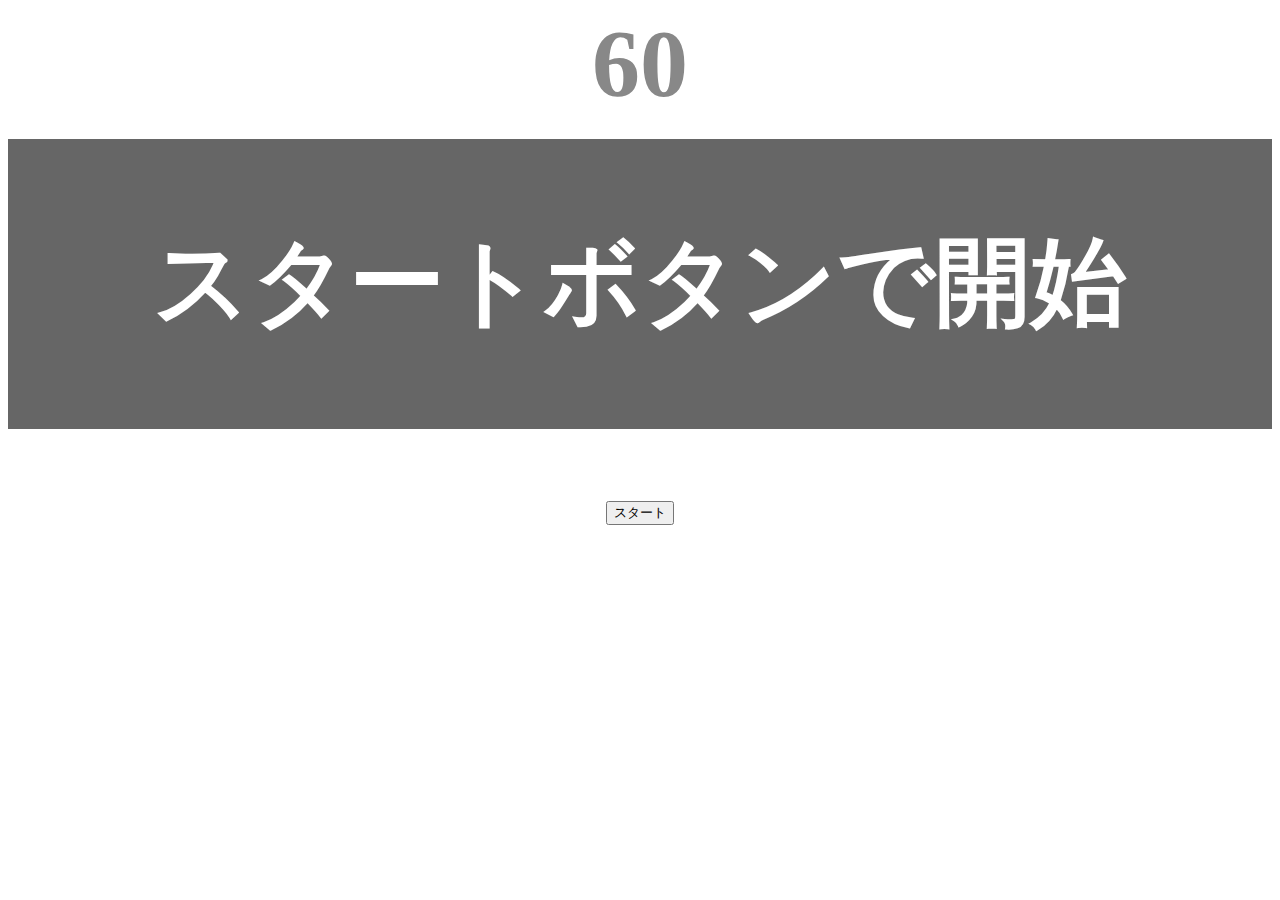
<file: kadai_tutorial_output/index.html>
<!DOCTYPE html>
<html lang="ja">
<head>
 <title>タイピングゲーム</title>
 <meta charset="UTF-8">
 <meta name="description" content="【JavaScript応用編】簡易的なタイピングゲームです。">
 <meta name="viewport" content="width=device-width, initial-scale=1.0">
 <link rel="stylesheet" href="style.css">
</head>
<body>
    <p id="count" class="count">60</p>
    <div id="wrap" class="wrap">
        <span id="typed" class="typed"></span><span id="untyped" class="untyped" ></span>
    </div>
    <button id="start">スタート</button>
    <script type="text/javascript" src="main.js"></script>
</body>
</html>
</file>
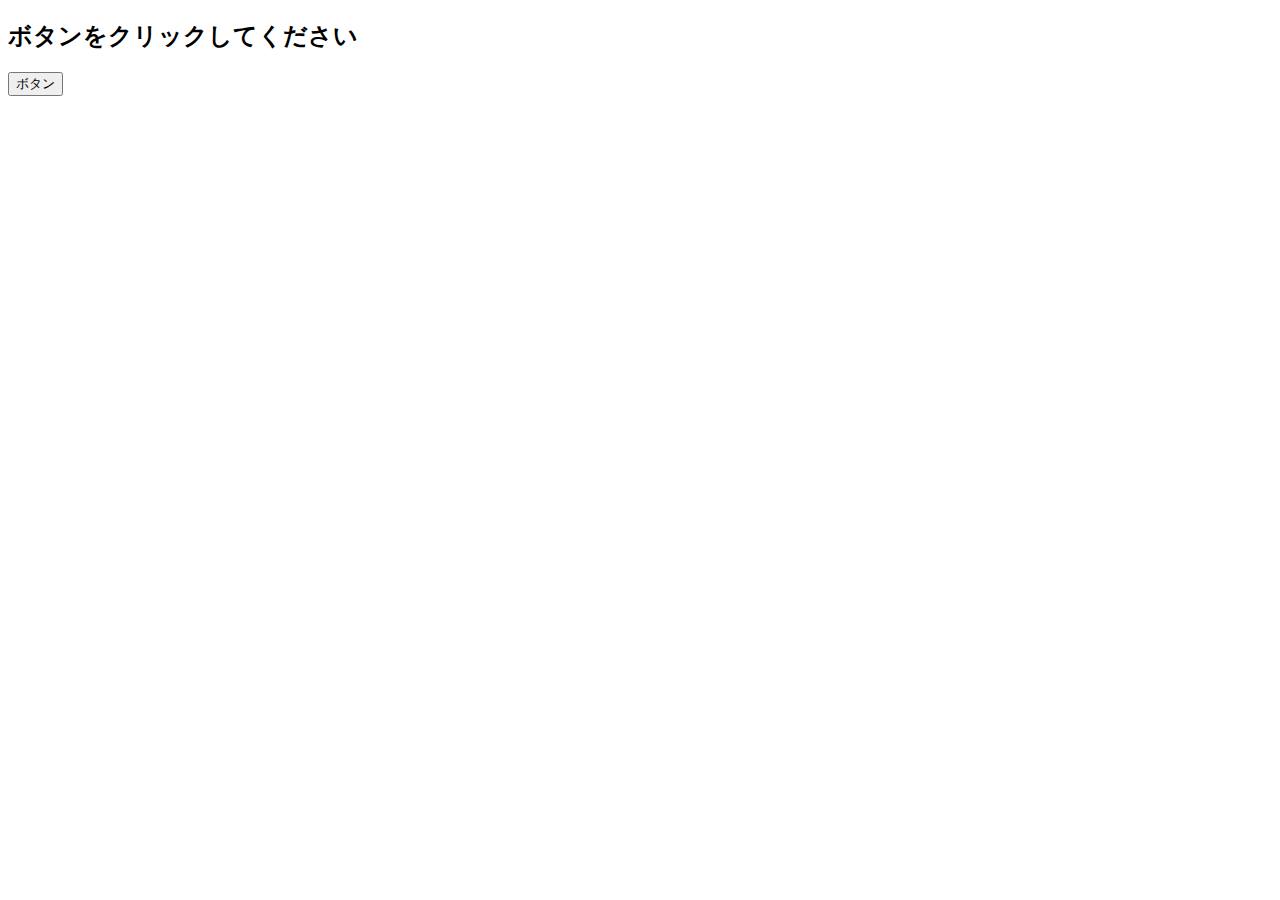
<file: kadai_020/event.html>
<!DOCTYPE html>
<html lang="ja">
<head>
  <title>JavaScriptの基礎を学ぼう_20章課題</title>                                 
  <meta charset="UTF-8">
</head>
<body>
    <h2 id="text">ボタンをクリックしてください</h2>
    <button id="btn">ボタン</button>
    <script src="event.js"></script>
</body>
</html>
</file>
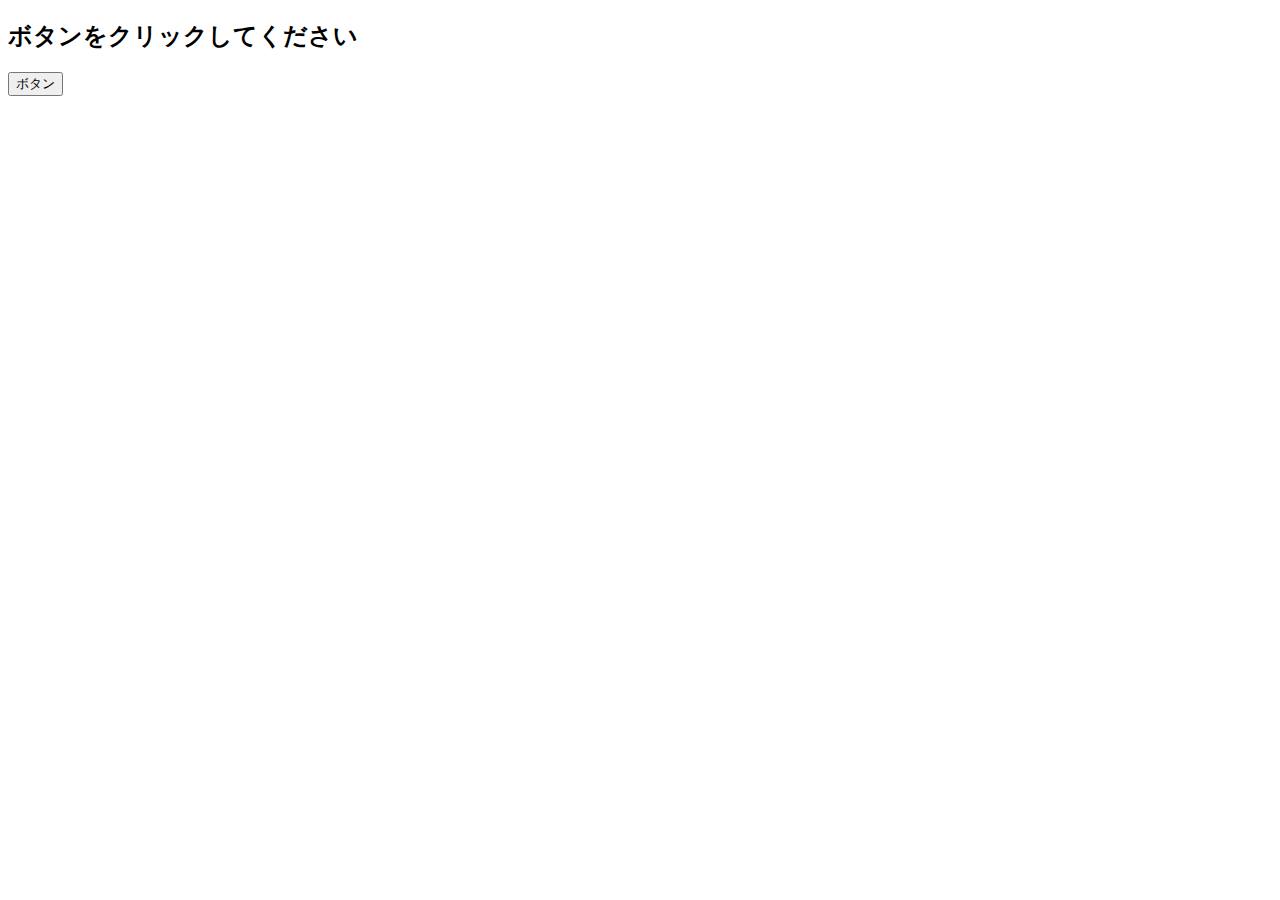
<file: kadai_021/event.html>
<!DOCTYPE html>
<html lang="ja">
<head>
  <title>JavaScriptの基礎を学ぼう_21章課題</title>                                 
  <meta charset="UTF-8">
</head>
<body>
    <h2 id="text">ボタンをクリックしてください</h2>
    <button id="btn">ボタン</button>
    <script src="event.js"></script>
</body>
</html>
</file>
<file: kadai_tutorial_output/style.css>
body {
    font-size: 6em;
    text-align:center;
}
    
.count {
    margin: 0;
    font-weight: bold;
    color: #888
}

.wrap {
    margin-top: 20px;
    padding: 80px 40px;
    background-color: #666;
    font-weight: bold;
    color: #fff;
}

.typed {
    color:lightgreen
}

.mistyped {
    background-color: red;
}
</file>
